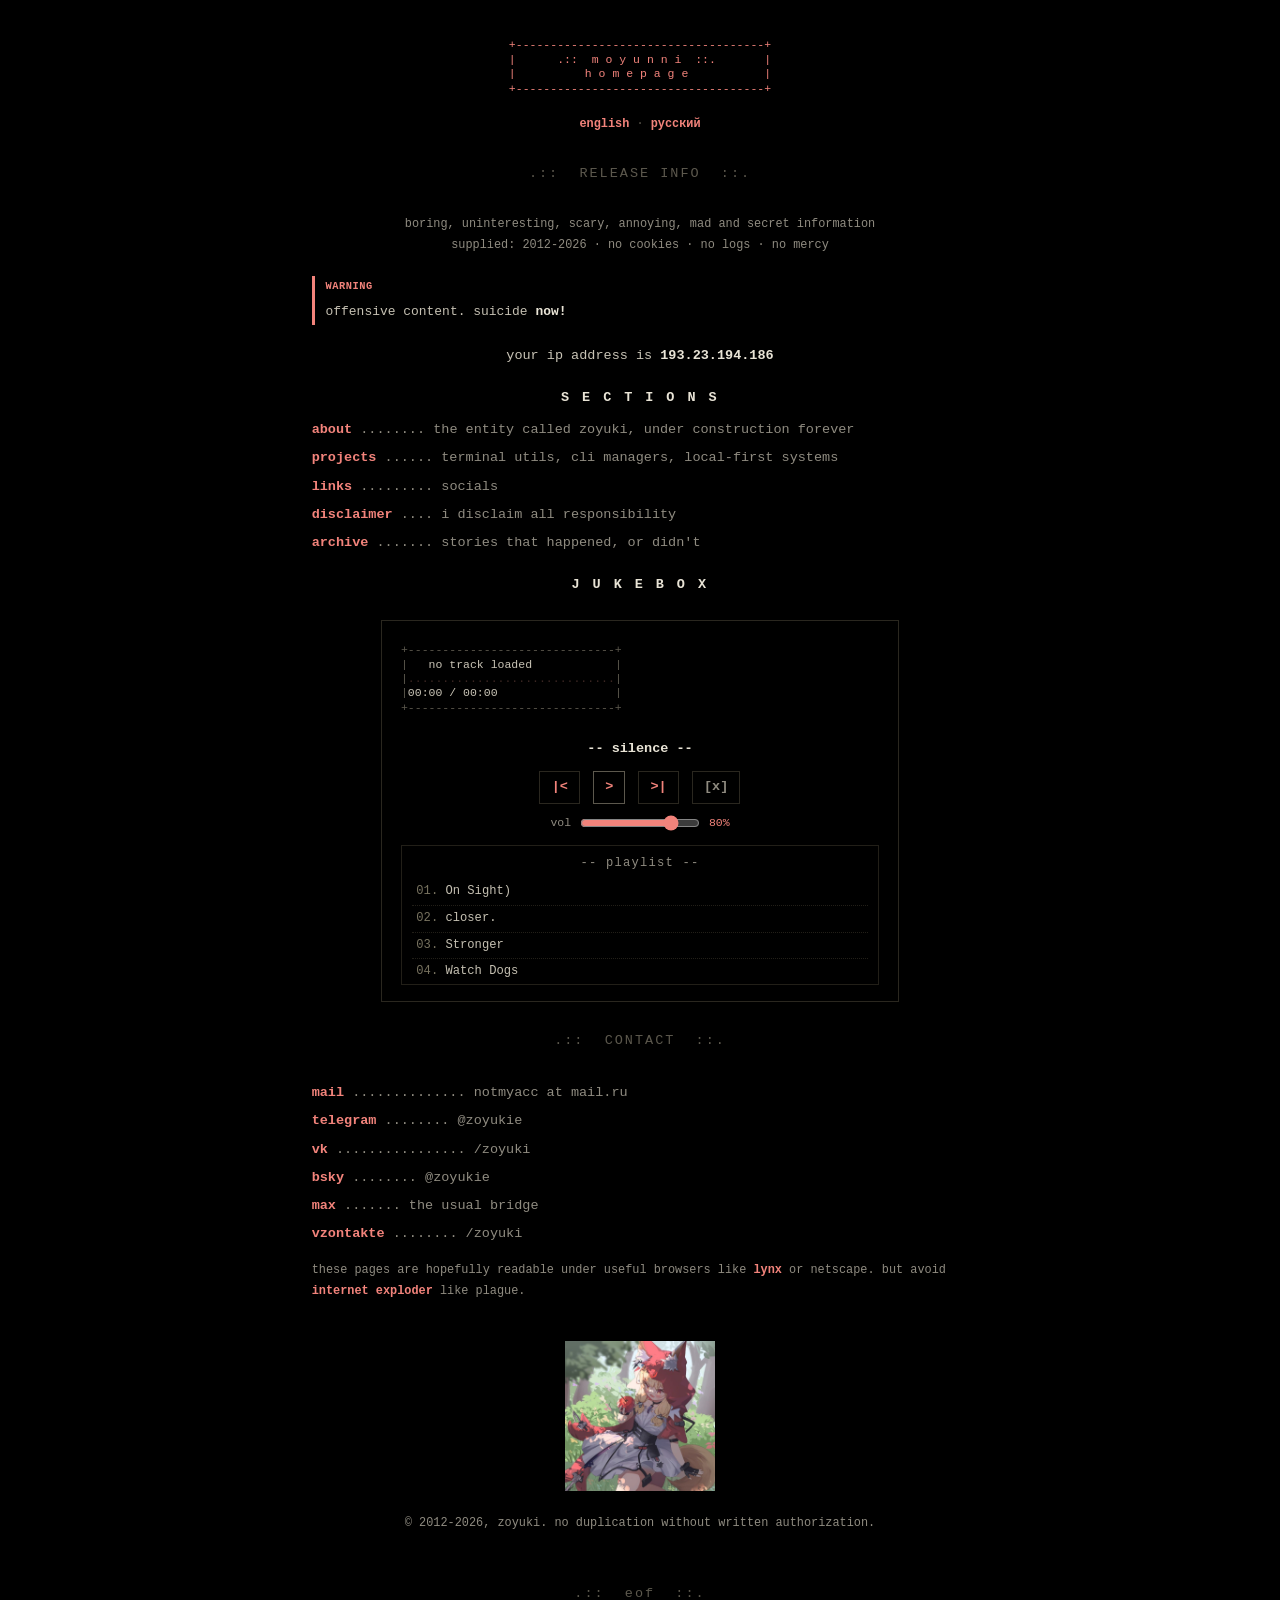
<file: index.html>
<!doctype html>
<html lang="en">
<head>
<meta charset="utf-8">
<meta name="viewport" content="width=device-width, initial-scale=1">
<title>zoyuki homepage</title>
<meta name="description" content="zoyuki. boring, uninteresting, scary, annoying, mad and secret information.">
<meta name="google-site-verification" content="le4AlVmpZ8DGTti7kjfuLDPQhw64o7q3EWbnkTde29s" />
<link rel="me" href="https://mastodon.social/@moyunni">
<link rel="icon" href="favicon.ico">
<link rel="stylesheet" href="style.css">
<style>
.lang-sw .sep{color:#5c584d}
.lang-en{display:inline}
.lang-ru{display:none}
body.russian .lang-en{display:none}
body.russian .lang-ru{display:inline}
.mascot img{image-rendering:auto;max-height:150px;max-width:100%}
.mascot.right img{max-height:96px;max-width:120px}
.juke{border:1px solid #2a271f;background:#000;padding:1rem 1.2rem;margin:1.4rem auto;max-width:64ch}
.juke pre.vis{display:inline-block;text-align:left;margin:.4rem 0;padding:0;background:none;border:0;color:#5c584d;font-size:11.5px;line-height:1.25}
.juke .track{color:#e9e4d6;font-weight:700;margin:.4rem 0;min-height:1.4em;text-align:center}
.juke .btns{text-align:center;margin:.6rem 0}
.juke button{background:none;border:1px solid #2a271f;color:#f2837b;font:inherit;font-weight:700;cursor:pointer;padding:.2rem .7rem;margin:0 .15rem;transition:background .12s,color .12s,border-color .12s}
.juke button:hover{background:#14120d;border-color:#5c584d}
.juke button.play{border-color:#5c584d}
.juke button.stop{color:#8f8b80}
.juke .vol{text-align:center;color:#8f8b80;font-size:.85em;margin:.4rem 0}
.juke .vol input{vertical-align:middle;accent-color:#f2837b;width:120px}
.juke .vol .vv{color:#f2837b}
.juke .pl{border:1px solid #221f18;margin-top:.7rem;padding:.4rem .6rem;max-height:140px;overflow-y:auto;font-size:.9em}
.juke .pl .plt{color:#8f8b80;text-align:center;margin-bottom:.3rem;letter-spacing:.1em}
.juke .pl .pli{color:#c5c0b2;cursor:pointer;padding:.12rem .3rem;border-bottom:1px dotted #221f18;transition:color .1s}
.juke .pl .pli:hover{color:#e9e4d6}
.juke .pl .pli.on{color:#f2837b;font-weight:700}
.juke .pl .pli .nn{color:#77725f}
</style>
</head>
<body>

<h1 class="sr">zoyuki homepage</h1>

<div class="bannerwrap"><pre class="banner">+------------------------------------+
|      .::  m o y u n n i  ::.       |
|          h o m e p a g e           |
+------------------------------------+</pre></div>

<p class="muted center lang-sw">
  <a href="#" onclick="switchLanguage('en');return false">english</a>
  <span class="sep">·</span>
  <a href="#" onclick="switchLanguage('ru');return false">русский</a>
</p>

<div class="dv">.::&nbsp;&nbsp;RELEASE INFO&nbsp;&nbsp;::.</div>
<p class="muted center">
  <span class="lang-en">boring, uninteresting, scary, annoying, mad and secret information</span>
  <span class="lang-ru">скучная, неинтересная, страшная, раздражающая, безумная и секретная информация</span><br>
  supplied: 2012-2026 · no cookies · no logs · no mercy
</p>

<div class="warn"><b>warning</b>
  <span class="lang-en">offensive content. suicide <strong>now!</strong></span>
  <span class="lang-ru">оскорбительный контент. самоубийство <strong>немедленно!</strong></span>
</div>

<p class="center">
  <span class="lang-en">your ip address is</span>
  <span class="lang-ru">ваш ip-адрес</span>
  <strong>193.23.194.186</strong>
</p>

<div class="sc">S E C T I O N S</div>
<div class="ln"><a href="./about.html">about</a> <span class="d">........ the entity called zoyuki, under construction forever</span></div>
<div class="ln"><a href="./projects.html">projects</a> <span class="d">...... terminal utils, cli managers, local-first systems</span></div>
<div class="ln"><a href="./links.html">links</a> <span class="d">......... socials</span></div>
<div class="ln"><a href="./disclaimer.html">disclaimer</a> <span class="d">.... i disclaim all responsibility</span></div>
<div class="ln"><a href="./archive.html">archive</a> <span class="d">....... stories that happened, or didn't</span></div>

<div class="sc">J U K E B O X</div>

<div class="juke" id="zoyuki-player">
  <pre class="vis" id="player-visual"></pre>
  <div class="track" id="track-title">-- silence --</div>
  <div class="btns">
    <button onclick="playerPrev()">|&lt;</button>
    <button class="play" id="btn-play" onclick="playerToggle()">&gt;</button>
    <button onclick="playerNext()">&gt;|</button>
    <button class="stop" onclick="playerStop()">[x]</button>
  </div>
  <div class="vol">vol <input type="range" id="player-vol" min="0" max="100" value="80" oninput="playerSetVol(this.value)"> <span class="vv" id="vol-label">80%</span></div>
  <div class="pl">
    <div class="plt">-- playlist --</div>
    <div id="playlist-container"></div>
  </div>
</div>
<audio id="zoyuki-audio" preload="none"></audio>

<div class="dv">.::&nbsp;&nbsp;CONTACT&nbsp;&nbsp;::.</div>
<div class="ln"><a href="mailto:notmyacc@mail.ru">mail</a> <span class="d">.............. notmyacc at mail.ru</span></div>
<div class="ln"><a href="https://t.me/zoyukie">telegram</a> <span class="d">........ @zoyukie</span></div>
<div class="ln"><a href="https://vk.com/zoyuki">vk</a> <span class="d">................ /zoyuki</span></div>
<div class="ln"><a href="https://bsky.app/profile/zoyukie.bsky.social">bsky</a> <span class="d">........ @zoyukie</span></div>
<div class="ln"><a href="https://unlk.link/ujuTw">max</a> <span class="d">....... the usual bridge</span></div>
<div class="ln"><a href="https://vzontakte.ru/zoyuki">vzontakte</a> <span class="d">........ /zoyuki</span></div>

<p class="muted">
  <span class="lang-en">these pages are hopefully readable under useful browsers like <a href="http://www.lynx.org/">lynx</a> or netscape. but avoid <a href="http://www.microsuck.com/">internet exploder</a> like plague.</span>
  <span class="lang-ru">эти страницы, надеюсь, читаемы в полезных браузерах, таких как <a href="http://www.lynx.org/">lynx</a> или netscape. но избегайте <a href="http://www.microsuck.com/">internet exploder</a> как чумы.</span>
</p>

<p class="mascot"><img src="./pic/moyunni_sign.jpg" alt="moyunni"></p>

<p class="muted center">&copy; 2012-2026, zoyuki. <span class="lang-en">no duplication without written authorization.</span><span class="lang-ru">никакого копирования без письменного разрешения.</span></p>

<p class="dv end">.::&nbsp;&nbsp;eof&nbsp;&nbsp;::.</p>

<script>
function switchLanguage(l){document.body.classList.toggle('russian',l==='ru');}
(function(){
  var tracks=[
    {file:"./music/Kanye West - On Sight).mp3",title:"On Sight)"},
    {file:"./music/closer.mp3",title:"closer."},
    {file:"./music/Kanye West - Stronger.mp3",title:"Stronger"},
    {file:"./music/Hudson Mohawke - Watch Dogs.mp3",title:"Watch Dogs"}
  ];
  var audio=document.getElementById('zoyuki-audio');
  var current=-1,playing=false;
  var visual=document.getElementById('player-visual');
  var titleEl=document.getElementById('track-title');
  var btnPlay=document.getElementById('btn-play');
  var playlistEl=document.getElementById('playlist-container');
  var W=30;
  var C='#f2837b',E='#c9c4b6',D='#3a2622';
  function rep(c,n){var s='';for(var i=0;i<n;i++)s+=c;return s;}
  function pad(s,n){s=String(s);while(s.length<n)s+=' ';return s;}
  function esc(s){return String(s).replace(/&/g,'&amp;').replace(/</g,'&lt;').replace(/>/g,'&gt;');}
  function fmt(t){if(isNaN(t)||!isFinite(t))return'00:00';var m=Math.floor(t/60),s=Math.floor(t%60);return String(m).padStart(2,'0')+':'+String(s).padStart(2,'0');}
  function buildPlaylist(){var h='';for(var i=0;i<tracks.length;i++){h+='<div class="pli" onclick="playerJump('+i+')"><span class="nn">'+String(i+1).padStart(2,'0')+'.</span> '+esc(tracks[i].title)+'</div>';}playlistEl.innerHTML=h;}
  function updateVisual(){
    var ind=current<0?'  ':(playing?'||':'> ');
    var name=current>=0?tracks[current].title:'no track loaded';
    if(name.length>W-3)name=name.substring(0,W-6)+'...';
    var cur=fmt(audio.currentTime||0),dur=fmt(audio.duration||0);
    var pct=(audio.duration&&isFinite(audio.duration))?(audio.currentTime/audio.duration):0;
    if(pct<0)pct=0;if(pct>1)pct=1;var filled=Math.round(pct*W);
    var content=ind+' '+name;
    var tail=W-content.length;if(tail<0)tail=0;
    var bar='<span style="color:'+C+'">'+rep('#',filled)+'</span><span style="color:'+D+'">'+rep('.',W-filled)+'</span>';
    var L1='+'+rep('-',W)+'+';
    var L2='|<span style="color:'+C+'">'+esc(ind)+'</span><span style="color:'+E+'">'+esc(' '+name)+'</span>'+rep(' ',tail)+'|';
    var L3='|'+bar+'|';
    var L4='|<span style="color:'+E+'">'+pad(cur+' / '+dur,W)+'</span>|';
    var L5='+'+rep('-',W)+'+';
    visual.innerHTML=L1+'\n'+L2+'\n'+L3+'\n'+L4+'\n'+L5;
  }
  function loadTrack(i){if(i<0||i>=tracks.length)return;current=i;audio.src=tracks[i].file;titleEl.textContent=tracks[i].title;highlight();updateVisual();}
  function highlight(){var it=playlistEl.querySelectorAll('.pli');for(var i=0;i<it.length;i++)it[i].classList.toggle('on',i===current);}
  window.playerToggle=function(){if(current<0)loadTrack(0);if(playing){audio.pause();playing=false;btnPlay.textContent='>';}else{audio.play();playing=true;btnPlay.textContent='||';}updateVisual();};
  window.playerStop=function(){audio.pause();audio.currentTime=0;playing=false;btnPlay.textContent='>';updateVisual();};
  window.playerNext=function(){loadTrack((current+1)%tracks.length);if(playing)audio.play();};
  window.playerPrev=function(){loadTrack((current-1+tracks.length)%tracks.length);if(playing)audio.play();};
  window.playerJump=function(i){loadTrack(i);audio.play();playing=true;btnPlay.textContent='||';updateVisual();};
  window.playerSetVol=function(v){audio.volume=v/100;document.getElementById('vol-label').textContent=v+'%';};
  audio.addEventListener('timeupdate',updateVisual);
  audio.addEventListener('loadedmetadata',updateVisual);
  audio.addEventListener('ended',function(){window.playerNext();});
  audio.volume=0.8;buildPlaylist();updateVisual();
})();
</script>

</body>
</html>
</file>
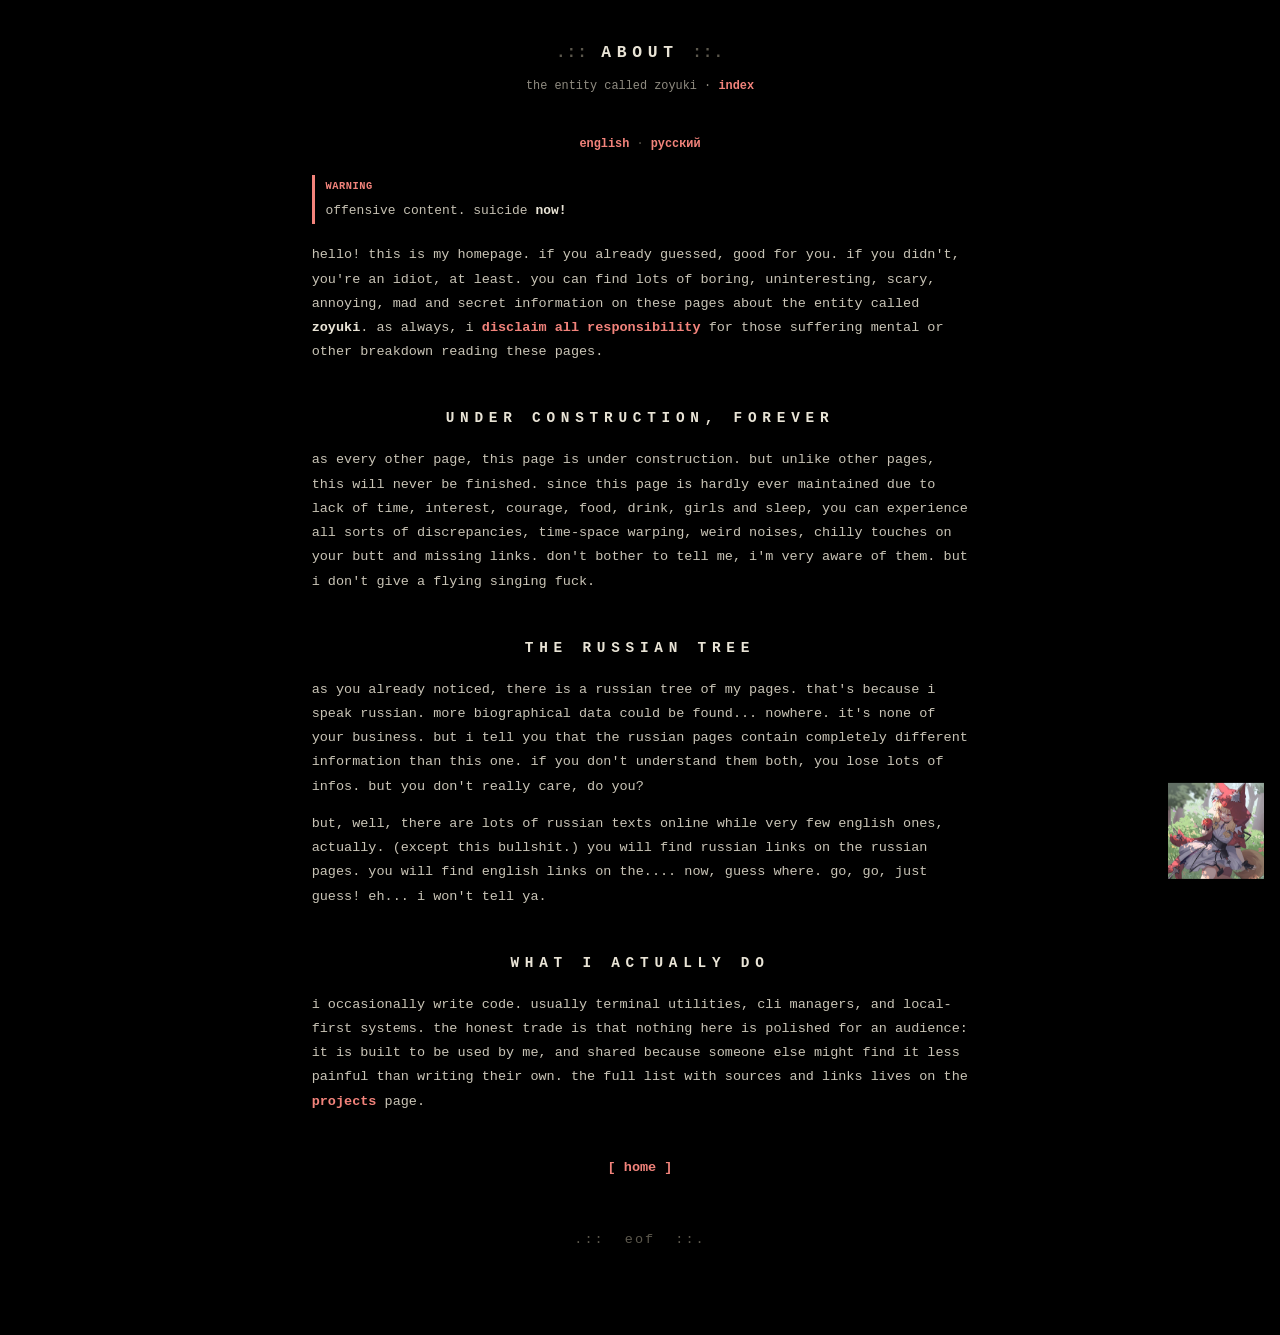
<file: about.html>
<!doctype html>
<html lang="en">
<head>
<meta charset="utf-8">
<meta name="viewport" content="width=device-width, initial-scale=1">
<title>about · zoyuki</title>
<meta name="description" content="the entity called zoyuki. under construction, never finished.">
<link rel="icon" href="favicon.ico">
<link rel="stylesheet" href="style.css">
<style>
.lang-sw .sep{color:#5c584d}
.lang-en{display:inline}
.lang-ru{display:none}
body.russian .lang-en{display:none}
body.russian .lang-ru{display:inline}
.mascot img{image-rendering:auto;max-height:150px;max-width:100%}
.mascot.right img{max-height:96px;max-width:120px}
.juke{border:1px solid #2a271f;background:#000;padding:1rem 1.2rem;margin:1.4rem auto;max-width:64ch}
.juke pre.vis{display:inline-block;text-align:left;margin:.4rem 0;padding:0;background:none;border:0;color:#5c584d;font-size:11.5px;line-height:1.25}
.juke .track{color:#e9e4d6;font-weight:700;margin:.4rem 0;min-height:1.4em;text-align:center}
.juke .btns{text-align:center;margin:.6rem 0}
.juke button{background:none;border:1px solid #2a271f;color:#f2837b;font:inherit;font-weight:700;cursor:pointer;padding:.2rem .7rem;margin:0 .15rem;transition:background .12s,color .12s,border-color .12s}
.juke button:hover{background:#14120d;border-color:#5c584d}
.juke button.play{border-color:#5c584d}
.juke button.stop{color:#8f8b80}
.juke .vol{text-align:center;color:#8f8b80;font-size:.85em;margin:.4rem 0}
.juke .vol input{vertical-align:middle;accent-color:#f2837b;width:120px}
.juke .vol .vv{color:#f2837b}
.juke .pl{border:1px solid #221f18;margin-top:.7rem;padding:.4rem .6rem;max-height:140px;overflow-y:auto;font-size:.9em}
.juke .pl .plt{color:#8f8b80;text-align:center;margin-bottom:.3rem;letter-spacing:.1em}
.juke .pl .pli{color:#c5c0b2;cursor:pointer;padding:.12rem .3rem;border-bottom:1px dotted #221f18;transition:color .1s}
.juke .pl .pli:hover{color:#e9e4d6}
.juke .pl .pli.on{color:#f2837b;font-weight:700}
.juke .pl .pli .nn{color:#77725f}
</style>
</head>
<body>

<h1 class="hdv"><span class="blk">.::</span><span class="ttl">about</span><span class="blk">::.</span></h1>
<p class="meta">
  <span class="lang-en">the entity called zoyuki</span><span class="lang-ru">сущность по имени zoyuki</span>
  · <a href="./index.html">index</a>
</p>

<p class="muted center lang-sw">
  <a href="#" onclick="switchLanguage('en');return false">english</a>
  <span class="sep">·</span>
  <a href="#" onclick="switchLanguage('ru');return false">русский</a>
</p>

<div class="warn"><b>warning</b>
  <span class="lang-en">offensive content. suicide <strong>now!</strong></span>
  <span class="lang-ru">оскорбительный контент. самоубийство <strong>немедленно!</strong></span>
</div>

<p class="lede">
  <span class="lang-en">hello! this is my homepage. if you already guessed, good for you. if you didn't, you're an idiot, at least. you can find lots of boring, uninteresting, scary, annoying, mad and secret information on these pages about the entity called <strong>zoyuki</strong>. as always, i <a href="./disclaimer.html">disclaim all responsibility</a> for those suffering mental or other breakdown reading these pages.</span>
  <span class="lang-ru">привет! это моя домашняя страница. если ты уже догадался, молодец. если нет, то ты как минимум идиот. на этих страницах ты можешь найти много скучной, неинтересной, страшной, раздражающей, безумной и секретной информации о сущности по имени <strong>zoyuki</strong>. как всегда, я <a href="./disclaimer.html">снимаю с себя всю ответственность</a> за тех, кто получит психический или иной срыв, читая эти страницы.</span>
</p>

<h2>under construction, forever</h2>
<p>
  <span class="lang-en">as every other page, this page is under construction. but unlike other pages, this will never be finished. since this page is hardly ever maintained due to lack of time, interest, courage, food, drink, girls and sleep, you can experience all sorts of discrepancies, time-space warping, weird noises, chilly touches on your butt and missing links. don't bother to tell me, i'm very aware of them. but i don't give a flying singing fuck.</span>
  <span class="lang-ru">как и все остальные страницы, эта страница находится в разработке. но в отличие от других страниц, она никогда не будет закончена. поскольку эта страница почти никогда не поддерживается из-за нехватки времени, интереса, смелости, еды, напитков, девушек и сна, ты можешь столкнуться со всевозможными несоответствиями, искривлениями пространства-времени, странными шумами, холодными прикосновениями к твоей заднице и отсутствующими ссылками. не утруждай себя сообщать мне, я прекрасно о них знаю. но мне на это совершенно наплевать.</span>
</p>

<h2>the russian tree</h2>
<p>
  <span class="lang-en">as you already noticed, there is a russian tree of my pages. that's because i speak russian. more biographical data could be found... nowhere. it's none of your business. but i tell you that the russian pages contain completely different information than this one. if you don't understand them both, you lose lots of infos. but you don't really care, do you?</span>
  <span class="lang-ru">как ты уже заметил, существует русская версия моих страниц. это потому что я говорю по-русски. больше биографических данных можно найти... нигде. это не твоё дело. но скажу тебе, что русские страницы содержат совершенно другую информацию, чем эта. если ты не понимаешь обе версии, ты теряешь много информации. но тебе ведь всё равно, правда?</span>
</p>
<p>
  <span class="lang-en">but, well, there are lots of russian texts online while very few english ones, actually. (except this bullshit.) you will find russian links on the russian pages. you will find english links on the.... now, guess where. go, go, just guess! eh... i won't tell ya.</span>
  <span class="lang-ru">ну, в интернете много русских текстов, а английских очень мало. (кроме этой хрени.) ты найдёшь русские ссылки на русских страницах. английские ссылки ты найдёшь на.... ну, угадай где. давай, давай, просто угадай! э... я не скажу тебе.</span>
</p>

<h2>what i actually do</h2>
<p>
  <span class="lang-en">i occasionally write code. usually terminal utilities, cli managers, and local-first systems. the honest trade is that nothing here is polished for an audience: it is built to be used by me, and shared because someone else might find it less painful than writing their own. the full list with sources and links lives on the <a href="./projects.html">projects</a> page.</span>
  <span class="lang-ru">я иногда пишу код. обычно это терминальные утилиты, cli-менеджеры и local-first системы. честная оговорка: ничто здесь не отполировано под аудиторию, оно сделано, чтобы этим пользовался я, и выложено, потому что кому-то ещё может быть проще взять это, чем писать своё с нуля. полный список со ссылками живёт на странице <a href="./projects.html">проектов</a>.</span>
</p>

<p class="center home"><a href="./index.html">[ home ]</a></p>
<p class="mascot right"><img src="./pic/moyunni_sign.jpg" alt="moyunni"></p>
<p class="dv end">.::&nbsp;&nbsp;eof&nbsp;&nbsp;::.</p>

<script>function switchLanguage(l){document.body.classList.toggle('russian',l==='ru');}</script>
</body>
</html>
</file>
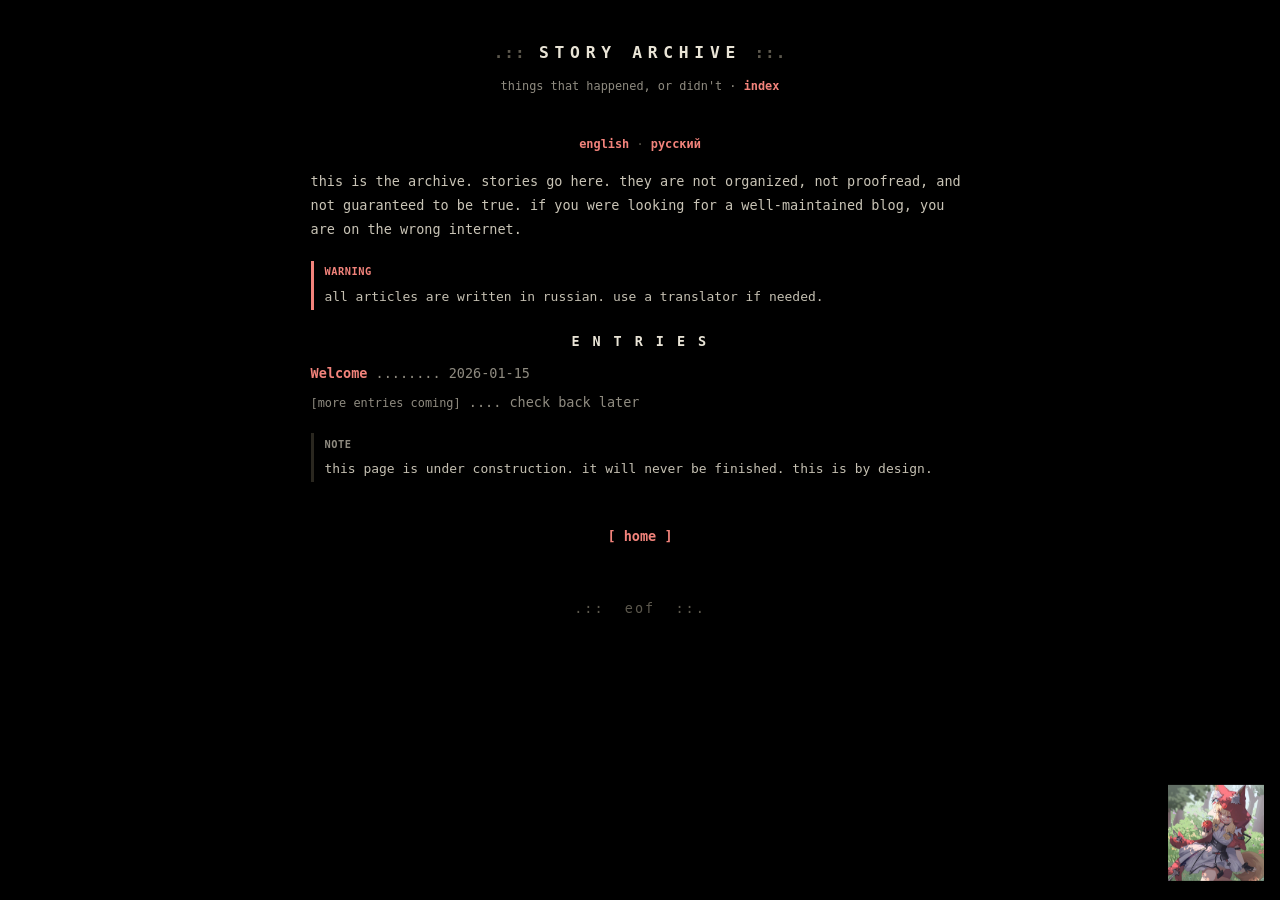
<file: archive.html>
<!doctype html>
<html lang="en">
<head>
<meta charset="utf-8">
<meta name="viewport" content="width=device-width, initial-scale=1">
<title>story archive · zoyuki</title>
<meta name="description" content="zoyuki's story archive. things that happened, or didn't.">
<link rel="icon" href="favicon.ico">
<link rel="stylesheet" href="style.css">
<style>
.lang-sw .sep{color:#5c584d}
.lang-en{display:inline}
.lang-ru{display:none}
body.russian .lang-en{display:none}
body.russian .lang-ru{display:inline}
.mascot img{image-rendering:auto;max-height:150px;max-width:100%}
.mascot.right img{max-height:96px;max-width:120px}
.juke{border:1px solid #2a271f;background:#000;padding:1rem 1.2rem;margin:1.4rem auto;max-width:64ch}
.juke pre.vis{display:inline-block;text-align:left;margin:.4rem 0;padding:0;background:none;border:0;color:#5c584d;font-size:11.5px;line-height:1.25}
.juke .track{color:#e9e4d6;font-weight:700;margin:.4rem 0;min-height:1.4em;text-align:center}
.juke .btns{text-align:center;margin:.6rem 0}
.juke button{background:none;border:1px solid #2a271f;color:#f2837b;font:inherit;font-weight:700;cursor:pointer;padding:.2rem .7rem;margin:0 .15rem;transition:background .12s,color .12s,border-color .12s}
.juke button:hover{background:#14120d;border-color:#5c584d}
.juke button.play{border-color:#5c584d}
.juke button.stop{color:#8f8b80}
.juke .vol{text-align:center;color:#8f8b80;font-size:.85em;margin:.4rem 0}
.juke .vol input{vertical-align:middle;accent-color:#f2837b;width:120px}
.juke .vol .vv{color:#f2837b}
.juke .pl{border:1px solid #221f18;margin-top:.7rem;padding:.4rem .6rem;max-height:140px;overflow-y:auto;font-size:.9em}
.juke .pl .plt{color:#8f8b80;text-align:center;margin-bottom:.3rem;letter-spacing:.1em}
.juke .pl .pli{color:#c5c0b2;cursor:pointer;padding:.12rem .3rem;border-bottom:1px dotted #221f18;transition:color .1s}
.juke .pl .pli:hover{color:#e9e4d6}
.juke .pl .pli.on{color:#f2837b;font-weight:700}
.juke .pl .pli .nn{color:#77725f}
</style>
</head>
<body>

<h1 class="hdv"><span class="blk">.::</span><span class="ttl">story archive</span><span class="blk">::.</span></h1>
<p class="meta">
  <span class="lang-en">things that happened, or didn't</span><span class="lang-ru">вещи, которые случились, или нет</span>
  · <a href="./index.html">index</a>
</p>

<p class="muted center lang-sw">
  <a href="#" onclick="switchLanguage('en');return false">english</a>
  <span class="sep">·</span>
  <a href="#" onclick="switchLanguage('ru');return false">русский</a>
</p>

<p class="lede">
  <span class="lang-en">this is the archive. stories go here. they are not organized, not proofread, and not guaranteed to be true. if you were looking for a well-maintained blog, you are on the wrong internet.</span>
  <span class="lang-ru">это архив. истории хранятся здесь. они не организованы, не вычитаны и не гарантированно правдивы. если ты искал хорошо поддерживаемый блог, ты не в том интернете.</span>
</p>

<div class="warn"><b>warning</b>
  <span class="lang-en">all articles are written in russian. use a translator if needed.</span>
  <span class="lang-ru">все статьи написаны на русском языке. используйте переводчик при необходимости.</span>
</div>

<div class="sc">E N T R I E S</div>
<div class="ln"><a href="./articles/welcome.html">Welcome</a> <span class="d">........ 2026-01-15</span></div>
<div class="ln"><span class="muted">[more entries coming]</span> <span class="d"><span class="lang-en">.... check back later</span><span class="lang-ru">.... заходите позже</span></span></div>

<div class="note"><b>note</b>
  <span class="lang-en">this page is under construction. it will never be finished. this is by design.</span>
  <span class="lang-ru">эта страница в разработке. она никогда не будет закончена. это задумано.</span>
</div>

<p class="center home"><a href="./index.html">[ home ]</a></p>
<p class="mascot right"><img src="./pic/moyunni_sign.jpg" alt="moyunni"></p>
<p class="dv end">.::&nbsp;&nbsp;eof&nbsp;&nbsp;::.</p>

<script>function switchLanguage(l){document.body.classList.toggle('russian',l==='ru');}</script>
</body>
</html>
</file>
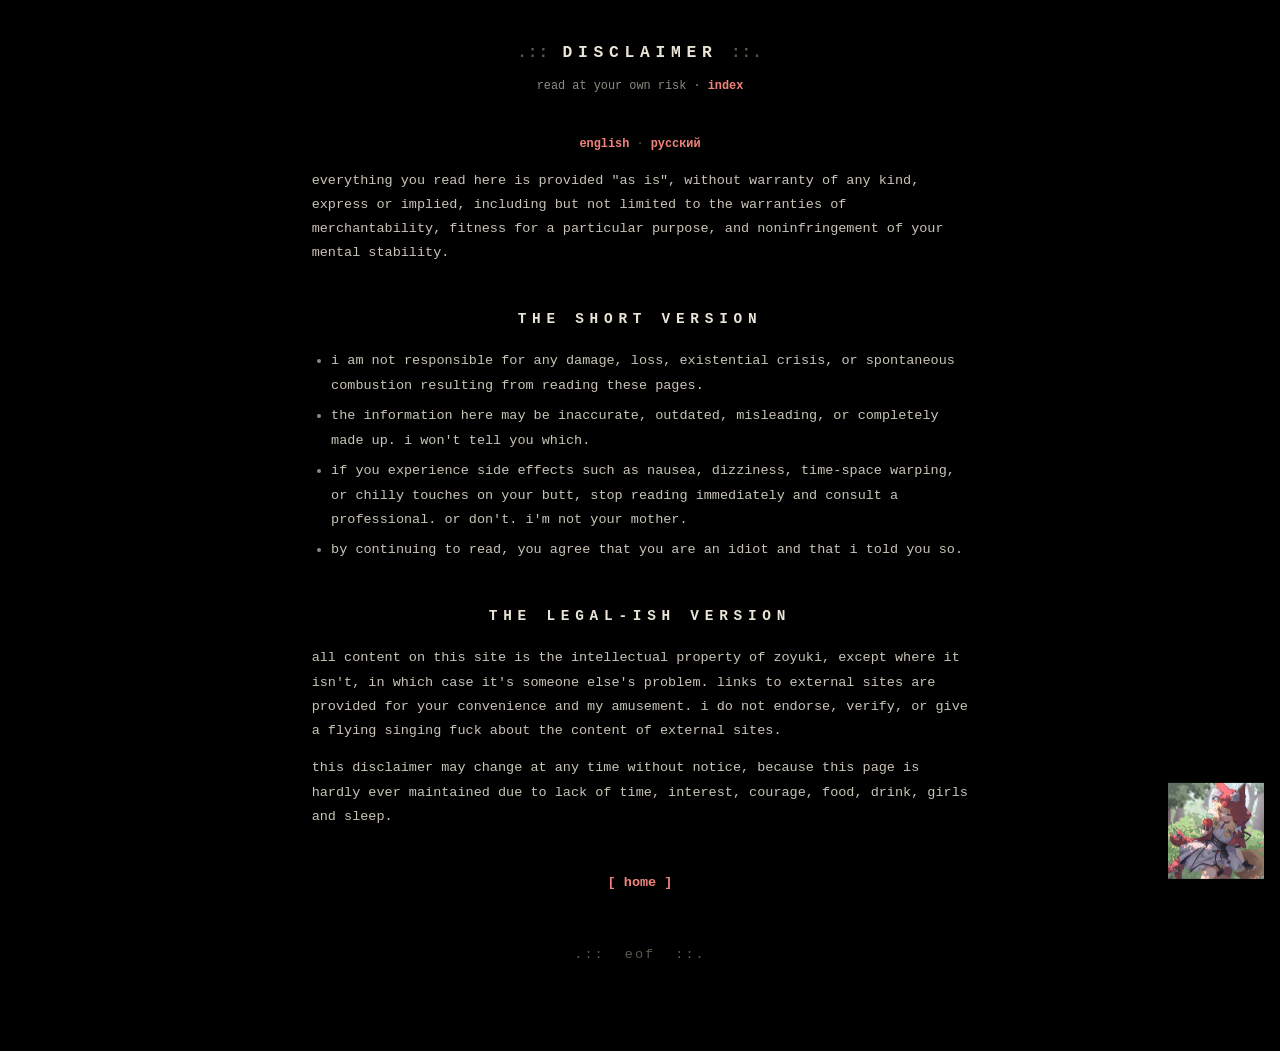
<file: disclaimer.html>
<!doctype html>
<html lang="en">
<head>
<meta charset="utf-8">
<meta name="viewport" content="width=device-width, initial-scale=1">
<title>disclaimer · zoyuki</title>
<meta name="description" content="zoyuki disclaims all responsibility. read at your own risk.">
<link rel="icon" href="favicon.ico">
<link rel="stylesheet" href="style.css">
<style>
.lang-sw .sep{color:#5c584d}
.lang-en{display:inline}
.lang-ru{display:none}
body.russian .lang-en{display:none}
body.russian .lang-ru{display:inline}
.mascot img{image-rendering:auto;max-height:150px;max-width:100%}
.mascot.right img{max-height:96px;max-width:120px}
.juke{border:1px solid #2a271f;background:#000;padding:1rem 1.2rem;margin:1.4rem auto;max-width:64ch}
.juke pre.vis{display:inline-block;text-align:left;margin:.4rem 0;padding:0;background:none;border:0;color:#5c584d;font-size:11.5px;line-height:1.25}
.juke .track{color:#e9e4d6;font-weight:700;margin:.4rem 0;min-height:1.4em;text-align:center}
.juke .btns{text-align:center;margin:.6rem 0}
.juke button{background:none;border:1px solid #2a271f;color:#f2837b;font:inherit;font-weight:700;cursor:pointer;padding:.2rem .7rem;margin:0 .15rem;transition:background .12s,color .12s,border-color .12s}
.juke button:hover{background:#14120d;border-color:#5c584d}
.juke button.play{border-color:#5c584d}
.juke button.stop{color:#8f8b80}
.juke .vol{text-align:center;color:#8f8b80;font-size:.85em;margin:.4rem 0}
.juke .vol input{vertical-align:middle;accent-color:#f2837b;width:120px}
.juke .vol .vv{color:#f2837b}
.juke .pl{border:1px solid #221f18;margin-top:.7rem;padding:.4rem .6rem;max-height:140px;overflow-y:auto;font-size:.9em}
.juke .pl .plt{color:#8f8b80;text-align:center;margin-bottom:.3rem;letter-spacing:.1em}
.juke .pl .pli{color:#c5c0b2;cursor:pointer;padding:.12rem .3rem;border-bottom:1px dotted #221f18;transition:color .1s}
.juke .pl .pli:hover{color:#e9e4d6}
.juke .pl .pli.on{color:#f2837b;font-weight:700}
.juke .pl .pli .nn{color:#77725f}
</style>
</head>
<body>

<h1 class="hdv"><span class="blk">.::</span><span class="ttl">disclaimer</span><span class="blk">::.</span></h1>
<p class="meta">
  <span class="lang-en">read at your own risk</span><span class="lang-ru">читай на свой страх и риск</span>
  · <a href="./index.html">index</a>
</p>

<p class="muted center lang-sw">
  <a href="#" onclick="switchLanguage('en');return false">english</a>
  <span class="sep">·</span>
  <a href="#" onclick="switchLanguage('ru');return false">русский</a>
</p>

<p class="lede">
  <span class="lang-en">everything you read here is provided "as is", without warranty of any kind, express or implied, including but not limited to the warranties of merchantability, fitness for a particular purpose, and noninfringement of your mental stability.</span>
  <span class="lang-ru">всё, что вы здесь читаете, предоставляется «как есть», без каких-либо гарантий, явных или подразумеваемых, включая, но не ограничиваясь, гарантиями товарной пригодности, пригодности для конкретной цели и ненарушения вашей психической стабильности.</span>
</p>

<h2>the short version</h2>
<ul>
  <li><span class="lang-en">i am not responsible for any damage, loss, existential crisis, or spontaneous combustion resulting from reading these pages.</span><span class="lang-ru">я не несу ответственности за любой ущерб, потерю, экзистенциальный кризис или спонтанное возгорание в результате чтения этих страниц.</span></li>
  <li><span class="lang-en">the information here may be inaccurate, outdated, misleading, or completely made up. i won't tell you which.</span><span class="lang-ru">информация здесь может быть неточной, устаревшей, вводящей в заблуждение или полностью выдуманной. я не скажу тебе, какая именно.</span></li>
  <li><span class="lang-en">if you experience side effects such as nausea, dizziness, time-space warping, or chilly touches on your butt, stop reading immediately and consult a professional. or don't. i'm not your mother.</span><span class="lang-ru">если вы испытываете побочные эффекты, такие как тошнота, головокружение, искривление пространства-времени или холодные прикосновения к вашей заднице, немедленно прекратите чтение и обратитесь к специалисту. или не обращайтесь. я тебе не мама.</span></li>
  <li><span class="lang-en">by continuing to read, you agree that you are an idiot and that i told you so.</span><span class="lang-ru">продолжая чтение, вы соглашаетесь с тем, что вы идиот, и что я вас об этом предупредил.</span></li>
</ul>

<h2>the legal-ish version</h2>
<p>
  <span class="lang-en">all content on this site is the intellectual property of zoyuki, except where it isn't, in which case it's someone else's problem. links to external sites are provided for your convenience and my amusement. i do not endorse, verify, or give a flying singing fuck about the content of external sites.</span>
  <span class="lang-ru">весь контент на этом сайте является интеллектуальной собственностью zoyuki, за исключением случаев, когда это не так, и тогда это чья-то чужая проблема. ссылки на внешние сайты предоставляются для вашего удобства и моего развлечения. я не поддерживаю, не проверяю и мне совершенно наплевать на контент внешних сайтов.</span>
</p>
<p>
  <span class="lang-en">this disclaimer may change at any time without notice, because this page is hardly ever maintained due to lack of time, interest, courage, food, drink, girls and sleep.</span>
  <span class="lang-ru">этот дисклеймер может измениться в любое время без уведомления, потому что эта страница почти никогда не поддерживается из-за нехватки времени, интереса, смелости, еды, напитков, девушек и сна.</span>
</p>

<p class="center home"><a href="./index.html">[ home ]</a></p>
<p class="mascot right"><img src="./pic/moyunni_sign.jpg" alt="moyunni"></p>
<p class="dv end">.::&nbsp;&nbsp;eof&nbsp;&nbsp;::.</p>

<script>function switchLanguage(l){document.body.classList.toggle('russian',l==='ru');}</script>
</body>
</html>
</file>
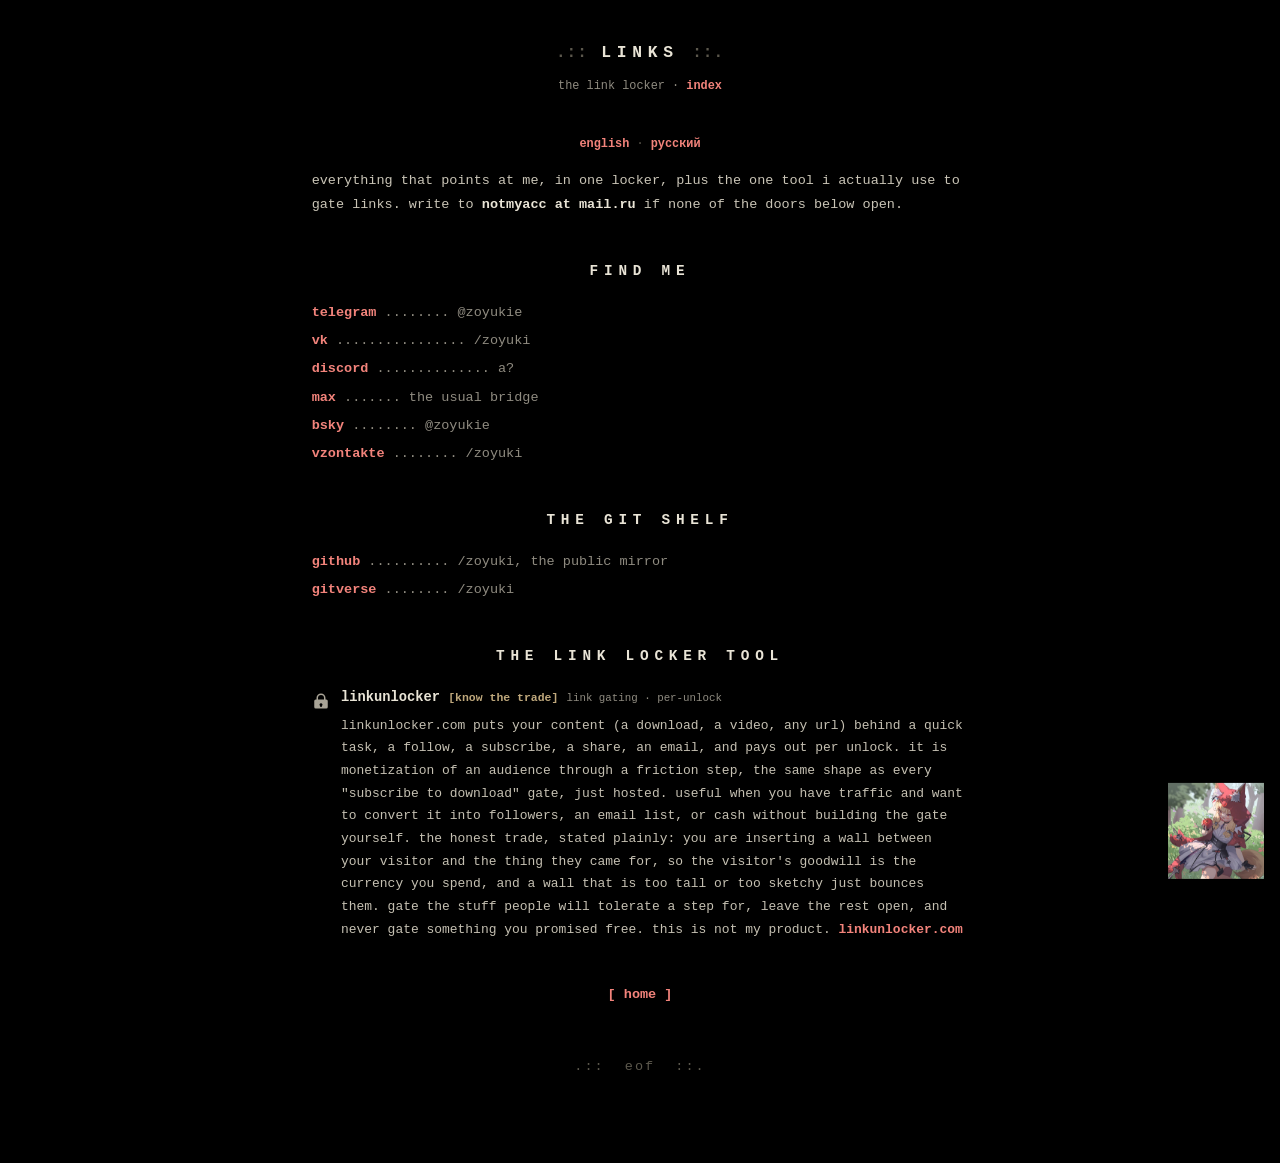
<file: links.html>
<!doctype html>
<html lang="en">
<head>
<meta charset="utf-8">
<meta name="viewport" content="width=device-width, initial-scale=1">
<title>links · zoyuki</title>
<meta name="description" content="the link locker. where to find zoyuki, plus linkunlocker.">
<link rel="icon" href="favicon.ico">
<link rel="stylesheet" href="style.css">
<style>
.lang-sw .sep{color:#5c584d}
.lang-en{display:inline}
.lang-ru{display:none}
body.russian .lang-en{display:none}
body.russian .lang-ru{display:inline}
.mascot img{image-rendering:auto;max-height:150px;max-width:100%}
.mascot.right img{max-height:96px;max-width:120px}
.juke{border:1px solid #2a271f;background:#000;padding:1rem 1.2rem;margin:1.4rem auto;max-width:64ch}
.juke pre.vis{display:inline-block;text-align:left;margin:.4rem 0;padding:0;background:none;border:0;color:#5c584d;font-size:11.5px;line-height:1.25}
.juke .track{color:#e9e4d6;font-weight:700;margin:.4rem 0;min-height:1.4em;text-align:center}
.juke .btns{text-align:center;margin:.6rem 0}
.juke button{background:none;border:1px solid #2a271f;color:#f2837b;font:inherit;font-weight:700;cursor:pointer;padding:.2rem .7rem;margin:0 .15rem;transition:background .12s,color .12s,border-color .12s}
.juke button:hover{background:#14120d;border-color:#5c584d}
.juke button.play{border-color:#5c584d}
.juke button.stop{color:#8f8b80}
.juke .vol{text-align:center;color:#8f8b80;font-size:.85em;margin:.4rem 0}
.juke .vol input{vertical-align:middle;accent-color:#f2837b;width:120px}
.juke .vol .vv{color:#f2837b}
.juke .pl{border:1px solid #221f18;margin-top:.7rem;padding:.4rem .6rem;max-height:140px;overflow-y:auto;font-size:.9em}
.juke .pl .plt{color:#8f8b80;text-align:center;margin-bottom:.3rem;letter-spacing:.1em}
.juke .pl .pli{color:#c5c0b2;cursor:pointer;padding:.12rem .3rem;border-bottom:1px dotted #221f18;transition:color .1s}
.juke .pl .pli:hover{color:#e9e4d6}
.juke .pl .pli.on{color:#f2837b;font-weight:700}
.juke .pl .pli .nn{color:#77725f}
</style>
</head>
<body>

<h1 class="hdv"><span class="blk">.::</span><span class="ttl">links</span><span class="blk">::.</span></h1>
<p class="meta">
  <span class="lang-en">the link locker</span><span class="lang-ru">сейф со ссылками</span>
  · <a href="./index.html">index</a>
</p>

<p class="muted center lang-sw">
  <a href="#" onclick="switchLanguage('en');return false">english</a>
  <span class="sep">·</span>
  <a href="#" onclick="switchLanguage('ru');return false">русский</a>
</p>

<p class="lede">
  <span class="lang-en">everything that points at me, in one locker, plus the one tool i actually use to gate links. write to <strong>notmyacc at mail.ru</strong> if none of the doors below open.</span>
  <span class="lang-ru">всё, что указывает на меня, в одном сейфе, плюс единственный инструмент, которым я реально гейчу ссылки. пиши на <strong>notmyacc at mail.ru</strong>, если ни одна дверь ниже не открылась.</span>
</p>

<h2>find me</h2>
<div class="ln"><a href="https://t.me/zoyukie">telegram</a> <span class="d">........ @zoyukie</span></div>
<div class="ln"><a href="https://vk.com/zoyuki">vk</a> <span class="d">................ /zoyuki</span></div>
<div class="ln"><a href="https://vk.cc/cZ5Wqn">discord</a> <span class="d">.............. a?</span></div>
<div class="ln"><a href="https://unlk.link/ujuTw">max</a> <span class="d">....... the usual bridge</span></div>
<div class="ln"><a href="https://bsky.app/profile/zoyukie.bsky.social">bsky</a> <span class="d">........ @zoyukie</span></div>
<div class="ln"><a href="https://vzontakte.ru/zoyuki">vzontakte</a> <span class="d">........ /zoyuki</span></div>

<h2>the git shelf</h2>
<div class="ln"><a href="https://github.com/zoyuki">github</a> <span class="d">.......... /zoyuki, the public mirror</span></div>
<div class="ln"><a href="https://gitverse.ru/zoyuki">gitverse</a> <span class="d">........ /zoyuki</span></div>

<h2>the link locker tool</h2>

<div class="tool"><svg class="bico" viewBox="0 0 24 24" aria-hidden="true"><path d="M6 10V8a6 6 0 1 1 12 0v2h1a2 2 0 0 1 2 2v8a2 2 0 0 1-2 2H5a2 2 0 0 1-2-2v-8a2 2 0 0 1 2-2zm2 0h8V8a4 4 0 1 0-8 0zm4 5a2 2 0 0 0-1 3.73V20h2v-1.27A2 2 0 0 0 12 15z"/></svg><div class="tool-b"><p class="tool-h"><span class="tool-name">linkunlocker</span> <span class="badge mid">know the trade</span> <span class="tool-net">link gating · per-unlock</span></p><p class="tool-d"><span class="lang-en">linkunlocker.com puts your content (a download, a video, any url) behind a quick task, a follow, a subscribe, a share, an email, and pays out per unlock. it is monetization of an audience through a friction step, the same shape as every "subscribe to download" gate, just hosted. useful when you have traffic and want to convert it into followers, an email list, or cash without building the gate yourself. the honest trade, stated plainly: you are inserting a wall between your visitor and the thing they came for, so the visitor's goodwill is the currency you spend, and a wall that is too tall or too sketchy just bounces them. gate the stuff people will tolerate a step for, leave the rest open, and never gate something you promised free. this is not my product. <a href="https://linkunlocker.com">linkunlocker.com</a></span> <span class="lang-ru">linkunlocker.com ставит твой контент (скачивание, видео, любую ссылку) за быстрое задание: фоллов, подписку, шер, email, и платит за каждый анлок. это монетизация аудитории через шаг трения, та же форма, что у любого «подпишись чтобы скачать», только захощена. полезно, когда у тебя есть трафик и ты хочешь конвертить его в подписчиков, email-базу или деньги, не собирая гейт самому. честная оговорка, прямо: ты вставляешь стену между посетителем и тем, за чем он пришёл, так что валюта, которую ты тратишь, это его добрая воля, и слишком высокая или слишком мутная стена просто его отбивает. гейчь то, ради чего люди потерпят один шаг, остальное оставь открытым, и никогда не гейчь то, что пообещал бесплатно. это не мой продукт. <a href="https://linkunlocker.com">linkunlocker.com</a></span></p></div></div>

<p class="center home"><a href="./index.html">[ home ]</a></p>
<p class="mascot right"><img src="./pic/moyunni_sign.jpg" alt="moyunni"></p>
<p class="dv end">.::&nbsp;&nbsp;eof&nbsp;&nbsp;::.</p>

<script>function switchLanguage(l){document.body.classList.toggle('russian',l==='ru');}</script>
</body>
</html>
</file>
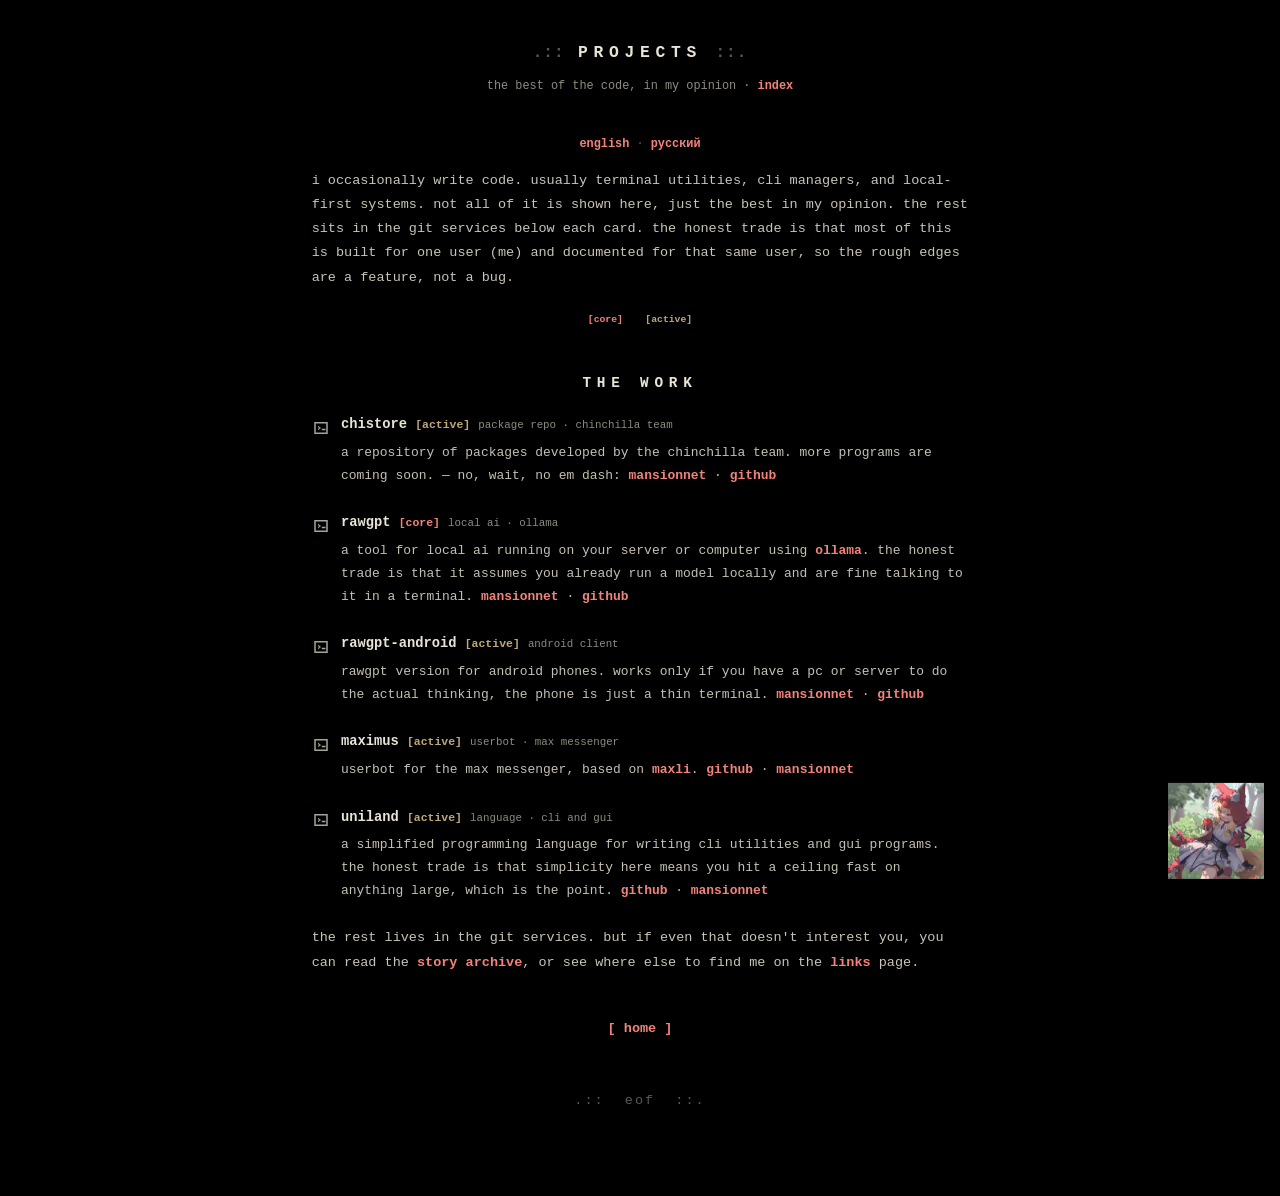
<file: projects.html>
<!doctype html>
<html lang="en">
<head>
<meta charset="utf-8">
<meta name="viewport" content="width=device-width, initial-scale=1">
<title>projects · zoyuki</title>
<meta name="description" content="terminal utilities, cli managers, local-first systems. the best of zoyuki's code.">
<link rel="icon" href="favicon.ico">
<link rel="stylesheet" href="style.css">
<style>
.lang-sw .sep{color:#5c584d}
.lang-en{display:inline}
.lang-ru{display:none}
body.russian .lang-en{display:none}
body.russian .lang-ru{display:inline}
.mascot img{image-rendering:auto;max-height:150px;max-width:100%}
.mascot.right img{max-height:96px;max-width:120px}
.juke{border:1px solid #2a271f;background:#000;padding:1rem 1.2rem;margin:1.4rem auto;max-width:64ch}
.juke pre.vis{display:inline-block;text-align:left;margin:.4rem 0;padding:0;background:none;border:0;color:#5c584d;font-size:11.5px;line-height:1.25}
.juke .track{color:#e9e4d6;font-weight:700;margin:.4rem 0;min-height:1.4em;text-align:center}
.juke .btns{text-align:center;margin:.6rem 0}
.juke button{background:none;border:1px solid #2a271f;color:#f2837b;font:inherit;font-weight:700;cursor:pointer;padding:.2rem .7rem;margin:0 .15rem;transition:background .12s,color .12s,border-color .12s}
.juke button:hover{background:#14120d;border-color:#5c584d}
.juke button.play{border-color:#5c584d}
.juke button.stop{color:#8f8b80}
.juke .vol{text-align:center;color:#8f8b80;font-size:.85em;margin:.4rem 0}
.juke .vol input{vertical-align:middle;accent-color:#f2837b;width:120px}
.juke .vol .vv{color:#f2837b}
.juke .pl{border:1px solid #221f18;margin-top:.7rem;padding:.4rem .6rem;max-height:140px;overflow-y:auto;font-size:.9em}
.juke .pl .plt{color:#8f8b80;text-align:center;margin-bottom:.3rem;letter-spacing:.1em}
.juke .pl .pli{color:#c5c0b2;cursor:pointer;padding:.12rem .3rem;border-bottom:1px dotted #221f18;transition:color .1s}
.juke .pl .pli:hover{color:#e9e4d6}
.juke .pl .pli.on{color:#f2837b;font-weight:700}
.juke .pl .pli .nn{color:#77725f}
</style>
</head>
<body>

<h1 class="hdv"><span class="blk">.::</span><span class="ttl">projects</span><span class="blk">::.</span></h1>
<p class="meta">
  <span class="lang-en">the best of the code, in my opinion</span><span class="lang-ru">лучшее из кода, по моему мнению</span>
  · <a href="./index.html">index</a>
</p>

<p class="muted center lang-sw">
  <a href="#" onclick="switchLanguage('en');return false">english</a>
  <span class="sep">·</span>
  <a href="#" onclick="switchLanguage('ru');return false">русский</a>
</p>

<p class="lede">
  <span class="lang-en">i occasionally write code. usually terminal utilities, cli managers, and local-first systems. not all of it is shown here, just the best in my opinion. the rest sits in the git services below each card. the honest trade is that most of this is built for one user (me) and documented for that same user, so the rough edges are a feature, not a bug.</span>
  <span class="lang-ru">я иногда пишу код. обычно это терминальные утилиты, cli-менеджеры и local-first системы. тут показано не всё, а только лучшее по моему мнению. остальное лежит в git-сервисах под каждой карточкой. честная оговорка: большая часть этого сделана для одного пользователя (меня) и задокументирована для него же, так что шероховатости это фича, а не баг.</span>
</p>

<div class="legend">
  <span><span class="badge ok">core</span></span>
  <span><span class="badge mid">active</span></span>
</div>

<h2>the work</h2>

<div class="tool"><svg class="bico" viewBox="0 0 24 24" aria-hidden="true"><path d="M3 4h18v16H3zm2 2v12h14V6zm3 3 4 3-4 3v-2l2-1-2-1zm5 4h5v2h-5z"/></svg><div class="tool-b"><p class="tool-h"><span class="tool-name">chistore</span> <span class="badge mid">active</span> <span class="tool-net">package repo · chinchilla team</span></p><p class="tool-d"><span class="lang-en">a repository of packages developed by the chinchilla team. more programs are coming soon.</span> <span class="lang-ru">репозиторий с пакетами, разрабатываемыми командой chinchilla team. скоро будут другие программы.</span> &mdash; no, wait, no em dash: <a href="https://git.inthemansion.com/chistore">mansionnet</a> · <a href="https://github.com/zoyuki/chistore">github</a></p></div></div>

<div class="tool"><svg class="bico" viewBox="0 0 24 24" aria-hidden="true"><path d="M3 4h18v16H3zm2 2v12h14V6zm3 3 4 3-4 3v-2l2-1-2-1zm5 4h5v2h-5z"/></svg><div class="tool-b"><p class="tool-h"><span class="tool-name">rawgpt</span> <span class="badge ok">core</span> <span class="tool-net">local ai · ollama</span></p><p class="tool-d"><span class="lang-en">a tool for local ai running on your server or computer using <a href="https://ollama.com">ollama</a>. the honest trade is that it assumes you already run a model locally and are fine talking to it in a terminal.</span> <span class="lang-ru">инструмент для локальных ии, работающих на вашем сервере или компьютере, с помощью <a href="https://ollama.com">ollama</a>. честная оговорка: предполагается, что у вас уже локально крутится модель и вам нормально говорить с ней в терминале.</span> <a href="https://git.inthemansion.com/zoyuki/RawGPT">mansionnet</a> · <a href="https://github.com/zoyuki/RawGPT">github</a></p></div></div>

<div class="tool"><svg class="bico" viewBox="0 0 24 24" aria-hidden="true"><path d="M3 4h18v16H3zm2 2v12h14V6zm3 3 4 3-4 3v-2l2-1-2-1zm5 4h5v2h-5z"/></svg><div class="tool-b"><p class="tool-h"><span class="tool-name">rawgpt-android</span> <span class="badge mid">active</span> <span class="tool-net">android client</span></p><p class="tool-d"><span class="lang-en">rawgpt version for android phones. works only if you have a pc or server to do the actual thinking, the phone is just a thin terminal.</span> <span class="lang-ru">версия rawgpt на телефоны с ядром android. работает только если у вас есть пк или сервер, который думает, телефон это просто тонкий терминал.</span> <a href="https://git.inthemansion.com/zoyuki/RawGPT-android">mansionnet</a> · <a href="https://github.com/zoyuki/RawGPT-android">github</a></p></div></div>

<div class="tool"><svg class="bico" viewBox="0 0 24 24" aria-hidden="true"><path d="M3 4h18v16H3zm2 2v12h14V6zm3 3 4 3-4 3v-2l2-1-2-1zm5 4h5v2h-5z"/></svg><div class="tool-b"><p class="tool-h"><span class="tool-name">maximus</span> <span class="badge mid">active</span> <span class="tool-net">userbot · max messenger</span></p><p class="tool-d"><span class="lang-en">userbot for the max messenger, based on <a href="https://github.com/igroshka/Maxli">maxli</a>.</span> <span class="lang-ru">юзербот для мессенджера max на базе <a href="https://github.com/igroshka/Maxli">maxli</a>.</span> <a href="https://github.com/zoyuki/Maximus">github</a> · <a href="https://git.inthemansion.com/zoyuki/Maximus">mansionnet</a></p></div></div>

<div class="tool"><svg class="bico" viewBox="0 0 24 24" aria-hidden="true"><path d="M3 4h18v16H3zm2 2v12h14V6zm3 3 4 3-4 3v-2l2-1-2-1zm5 4h5v2h-5z"/></svg><div class="tool-b"><p class="tool-h"><span class="tool-name">uniland</span> <span class="badge mid">active</span> <span class="tool-net">language · cli and gui</span></p><p class="tool-d"><span class="lang-en">a simplified programming language for writing cli utilities and gui programs. the honest trade is that simplicity here means you hit a ceiling fast on anything large, which is the point.</span> <span class="lang-ru">упрощённый язык программирования для написания cli-утилит и gui-программ. честная оговорка: простота здесь означает, что на чём-то большом быстро упрёшься в потолок, в этом и суть.</span> <a href="https://github.com/zoyuki/uniland">github</a> · <a href="https://git.inthemansion.com/zoyuki/uniland">mansionnet</a></p></div></div>

<p>
  <span class="lang-en">the rest lives in the git services. but if even that doesn't interest you, you can read the <a href="./archive.html">story archive</a>, or see where else to find me on the <a href="./links.html">links</a> page.</span>
  <span class="lang-ru">остальное живёт в git-сервисах. но если и это тебе неинтересно, можешь почитать <a href="./archive.html">архив историй</a> или посмотреть, где ещё меня искать, на странице <a href="./links.html">ссылок</a>.</span>
</p>

<p class="center home"><a href="./index.html">[ home ]</a></p>
<p class="mascot right"><img src="./pic/moyunni_sign.jpg" alt="moyunni"></p>
<p class="dv end">.::&nbsp;&nbsp;eof&nbsp;&nbsp;::.</p>

<script>function switchLanguage(l){document.body.classList.toggle('russian',l==='ru');}</script>
</body>
</html>
</file>
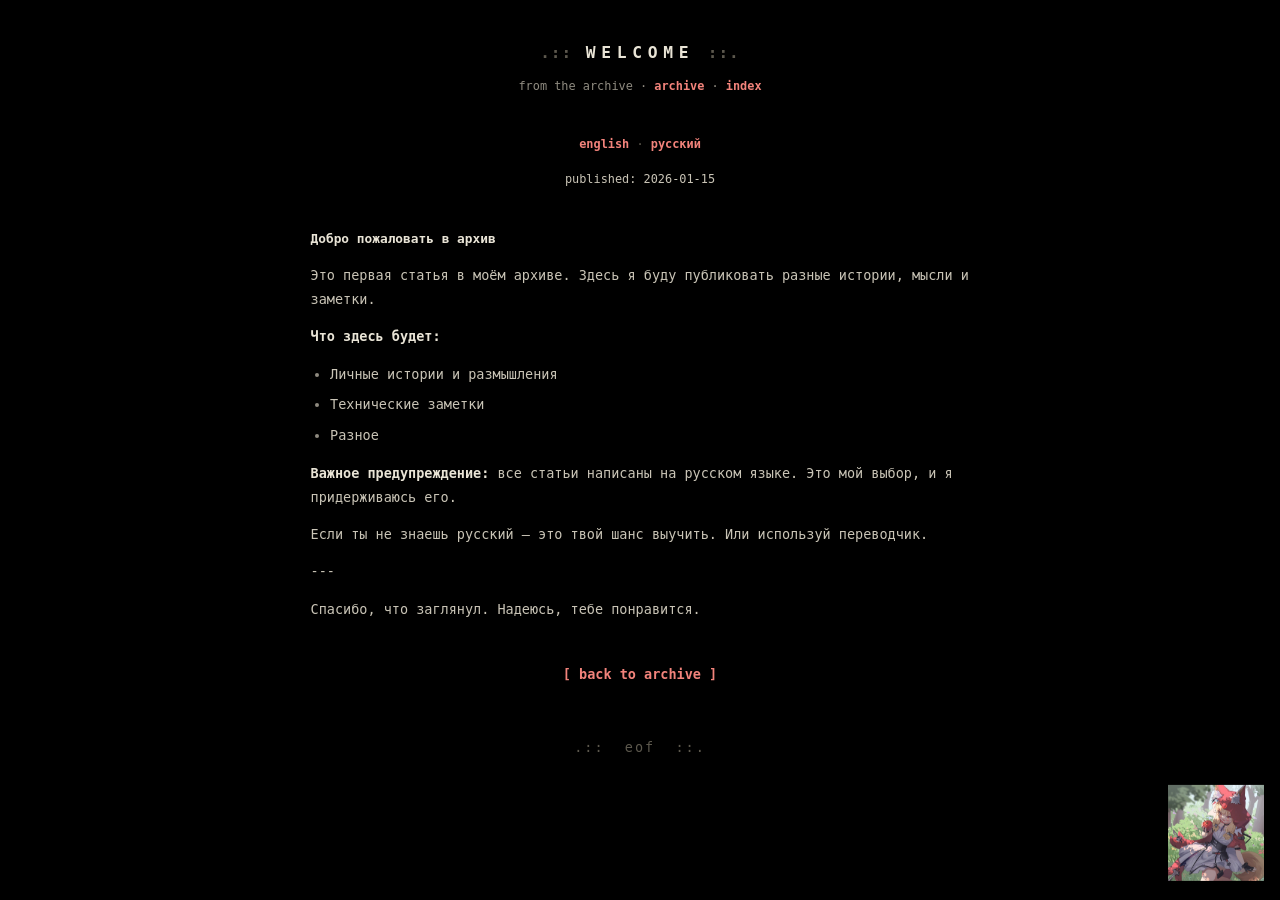
<file: articles/welcome.html>
<!doctype html>
<html lang="ru">
<head>
<meta charset="utf-8">
<meta name="viewport" content="width=device-width, initial-scale=1">
<title>Welcome · zoyuki</title>
<meta name="description" content="zoyuki's story archive.">
<link rel="icon" href="../favicon.ico">
<link rel="stylesheet" href="../style.css">
<style>
.lang-sw .sep{color:#5c584d}
.lang-en{display:inline}
.lang-ru{display:none}
body.russian .lang-en{display:none}
body.russian .lang-ru{display:inline}
.mascot img{image-rendering:auto;max-height:150px;max-width:100%}
.mascot.right img{max-height:96px;max-width:120px}
</style>
</head>
<body>

<h1 class="hdv"><span class="blk">.::</span><span class="ttl">Welcome</span><span class="blk">::.</span></h1>
<p class="meta">
  <span class="lang-en">from the archive</span><span class="lang-ru">из архива</span>
  · <a href="../archive.html">archive</a> · <a href="../index.html">index</a>
</p>

<p class="muted center lang-sw">
  <a href="#" onclick="switchLanguage('en');return false">english</a>
  <span class="sep">·</span>
  <a href="#" onclick="switchLanguage('ru');return false">русский</a>
</p>

<p class="lede meta">
  <span class="lang-en">published:</span><span class="lang-ru">опубликовано:</span> 2026-01-15
</p>

<div class="article-content">
<h3>Добро пожаловать в архив</h3>
<p>Это первая статья в моём архиве. Здесь я буду публиковать разные истории, мысли и заметки.</p>
<strong>Что здесь будет:</strong>
<ul>
<li>Личные истории и размышления</li>
<li>Технические заметки</li>
<li>Разное</li>
</ul>
<strong>Важное предупреждение:</strong> все статьи написаны на русском языке. Это мой выбор, и я придерживаюсь его.
<p>Если ты не знаешь русский — это твой шанс выучить. Или используй переводчик.</p>
<p>---</p>
<p>Спасибо, что заглянул. Надеюсь, тебе понравится.</p>

</div>

<p class="center home"><a href="../archive.html">[ back to archive ]</a></p>
<p class="mascot right"><img src="../pic/moyunni_sign.jpg" alt="moyunni"></p>
<p class="dv end">.::&nbsp;&nbsp;eof&nbsp;&nbsp;::.</p>

<script>function switchLanguage(l){document.body.classList.toggle('russian',l==='ru');}</script>
</body>
</html>
</file>
<file: style.css>
* { box-sizing: border-box }

body {
  margin: 0 auto;
  max-width: 86ch;
  padding: 2.4rem 1.25rem 3.5rem;
  background: #000;
  color: #c9c4b6;
  font: 400 13.5px/1.8 ui-monospace, 'Cascadia Mono', 'JetBrains Mono', Menlo, Consolas, monospace;
}

a { color: #f2837b; font-weight: 700; text-decoration: none }
a:hover { text-decoration: underline; text-underline-offset: 3px }
strong { font-weight: 700; color: #e9e4d6 }
p { margin: .8rem 0 }

.bannerwrap { text-align: center; overflow-x: auto }
pre.banner {
  display: inline-block; text-align: left; margin: 0;
  color: #f2837b; font-size: 11.5px; line-height: 1.25; font-family: inherit;
  background: none; border: 0; border-radius: 0; padding: 0; overflow: visible;
}
.sr { position: absolute; width: 1px; height: 1px; overflow: hidden; clip: rect(0 0 0 0) }

.dv { text-align: center; color: #5c584d; letter-spacing: 2px; margin: 1.7rem 0 }
.sc { text-align: center; color: #e9e4d6; font-weight: 700; letter-spacing: .18em; margin: 1.1rem 0 .5rem }
.home { margin-top: 2.6rem }
.hdv { display: flex; justify-content: center; align-items: baseline; gap: 1.4ch; margin: 0 0 .5rem; font-size: 1rem; flex-wrap: wrap }
.hdv .blk { color: #5c584d; letter-spacing: 1px }
.hdv .ttl { color: #e9e4d6; font-weight: 700; text-transform: uppercase; letter-spacing: .35em; font-size: 1.02rem }
.meta { text-align: center; color: #8f8b80; font-size: .88em; margin: 0 0 2.3rem }
.end { margin-top: 3rem }

h2 {
  text-align: center; text-transform: uppercase;
  letter-spacing: .4em; font-size: .9rem; font-weight: 700;
  color: #e9e4d6; margin: 2.6rem 0 1rem;
}
h3 { font-size: .95em; font-weight: 700; color: #e9e4d6; margin: 1.6rem 0 .4rem }

.center { text-align: center }
.listwrap { display: flex; justify-content: center }
.listwrap > div { text-align: left; max-width: 100% }
.ln { margin: .25rem 0; white-space: pre-wrap }
.ln .d { color: #8f8b80 }
.info { color: #8f8b80 }

.legend { color: #8f8b80; font-size: .85em; display: flex; gap: 1.4rem; flex-wrap: wrap; justify-content: center; margin: 1.2rem 0 }
.tool { display: flex; gap: 1.4ch; margin: 0 0 1.5rem }
.tool > .bico { margin-top: .35rem; color: #a8a396 }
.tool-b { min-width: 0 }
.tool-h { margin: 0 0 .25rem; display: flex; align-items: baseline; gap: 1ch; flex-wrap: wrap }
.tool-name { font-weight: 700; color: #e9e4d6; font-size: 1.02em }
.tool-net { color: #8f8b80; font-size: .8em }
.tool-d { margin: 0; color: #c5c0b2; font-size: .96em; line-height: 1.75 }

.bico { width: 18px; height: 18px; fill: currentColor; flex: 0 0 auto }
.bico.inh { width: 19px; height: 19px; vertical-align: -4px; margin-right: .6ch; color: #e9e4d6 }
.bico.inl { width: 15px; height: 15px; vertical-align: -2px; margin-right: .4ch; color: #a8a396 }

.badge { font-weight: 700; font-size: .85em; white-space: nowrap }
.badge::before { content: "[" } .badge::after { content: "]" }
.badge.ok { color: #f2837b }
.badge.mid { color: #bfa87c }
.badge.no { color: #f2837b } .badge.no::after { content: "!]" }
.badge.dead { color: #8f8b80 }

.lede { color: #c9c4b6 }
.src { list-style: none; padding: 0; margin: .5rem 0 0 }
.src li { display: grid; grid-template-columns: 3ch 1fr; gap: .6ch; margin: .3rem 0; font-size: .93em }
.src .n { color: #77725f }
.src a { word-break: break-word }
.muted { color: #8f8b80; font-size: .88em }

ul, ol { padding-left: 2.4ch }
li { margin: .4rem 0 }
li::marker { color: #8f8b80 }

code { font-size: .92em; background: #14120d; border: 1px solid #221f18; border-radius: 3px; padding: .05rem .45ch; color: #e9c8a0 }
pre { background: none; border: 0; border-radius: 0; padding: .15rem 0 .15rem 3ch; overflow-x: auto; margin: 1.1rem 0 }
pre code { background: none; border: 0; padding: 0; color: #e9e4d6; display: block; line-height: 2 }
pre .c { color: #6f6a58 }
pre .p { color: #f2837b; font-weight: 700; user-select: none }

table { border-collapse: collapse; margin: 1rem 0; font-size: .92em; width: 100% }
th, td { border: 1px solid #2a271f; padding: .45rem .8ch; text-align: left; vertical-align: top }
th { color: #8f8b80; font-weight: 700; text-transform: uppercase; font-size: .82em; letter-spacing: .05em }
blockquote { margin: 1rem 0; padding: .1rem 0 .1rem 1.4ch; border-left: 3px solid #2a271f; color: #a8a396; font-style: italic }
.note, .warn { border-left: 3px solid #2a271f; padding: .1rem 0 .1rem 1.4ch; margin: 1.2rem 0; font-size: .96em; color: #c5c0b2 }
.warn { border-left-color: #f2837b }
.note b, .warn b { display: block; text-transform: uppercase; font-size: .8em; letter-spacing: .05em; color: #8f8b80; margin-bottom: .25rem }
.warn b { color: #f2837b }

.mascot { text-align: center; margin-top: 2.4rem }
.mascot.right { position: fixed; right: 16px; bottom: 12px; margin: 0; z-index: 2 }
.mascot.right img { max-height: 104px }
@media (max-width: 980px) { .mascot.right { display: none } }
.mascot img { image-rendering: pixelated; max-height: 110px }

:focus-visible { outline: 2px solid #f2837b; outline-offset: 3px }
@media (max-width: 640px) { pre.banner { font-size: 8.5px } .hdv .ttl { letter-spacing: .2em } }
</file>
